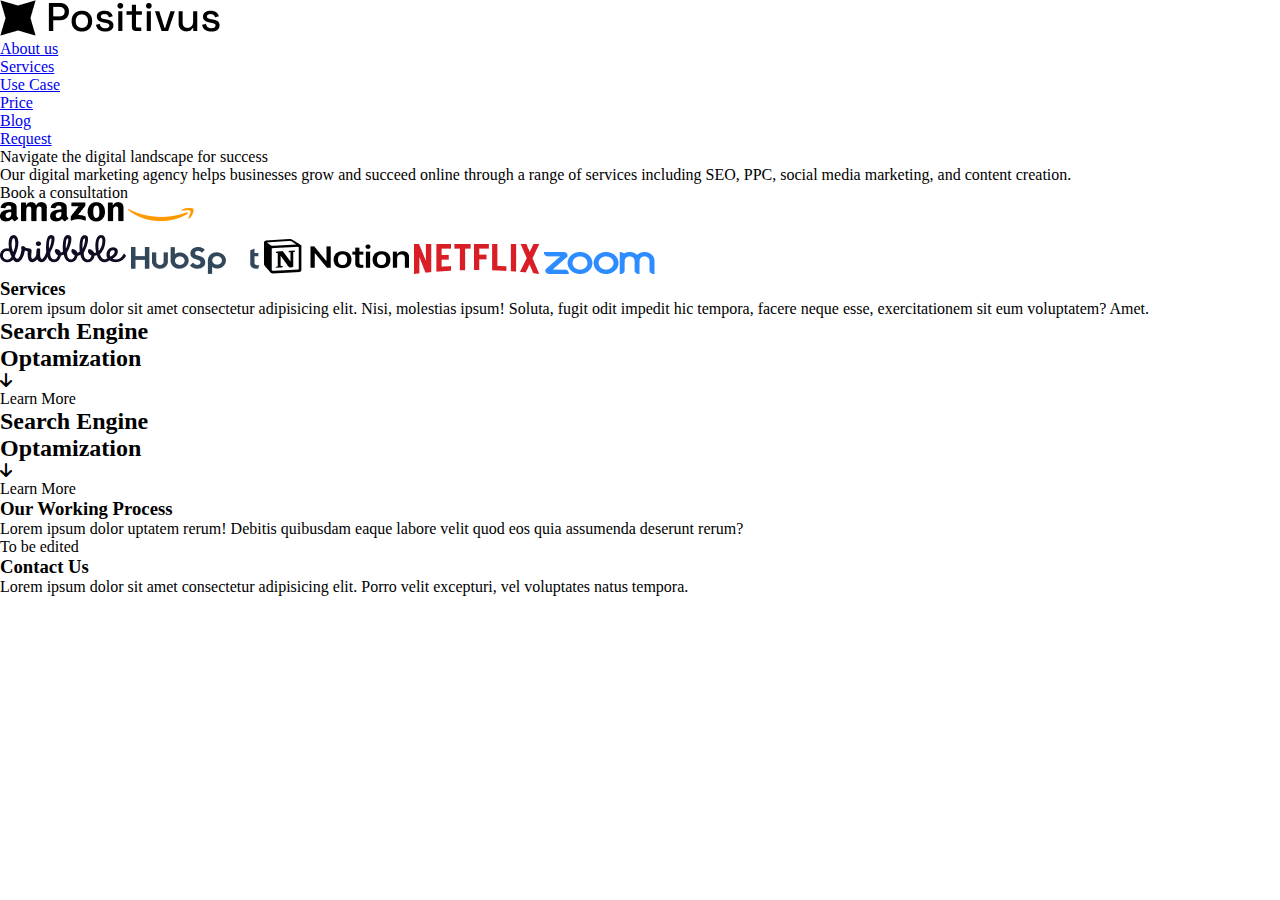
<file: index.htm>
<!doctype html>
<html lang="en">
  <head>
    <meta charset="UTF-8" />
    <meta name="viewport" content="width=device-width, initial-scale=1.0" />
    <title>Figma Task</title>
    <link rel="stylesheet" href="style.css" />
    <link rel="stylesheet" href="https://cdnjs.cloudflare.com/ajax/libs/font-awesome/6.7.2/css/all.min.css">

    <!-- <link href="https://cdn.jsdelivr.net/npm/bootstrap@5.3.8/dist/css/bootstrap.min.css" rel="stylesheet" integrity="sha384-sRIl4kxILFvY47J16cr9ZwB07vP4J8+LH7qKQnuqkuIAvNWLzeN8tE5YBujZqJLB" crossorigin="anonymous">
    <script src="https://cdn.jsdelivr.net/npm/bootstrap@5.3.8/dist/js/bootstrap.bundle.min.js" integrity="sha384-FKyoEForCGlyvwx9Hj09JcYn3nv7wiPVlz7YYwJrWVcXK/BmnVDxM+D2scQbITxI" crossorigin="anonymous"></script> -->
  </head>
  <body>
    <div class="container">
      <div class="sectionOne">
        <div class="header">
          <div class="headerLogo">
            <img src="Assets/headLogo/Logo.png" alt="headLogo" />
          </div>
          <div class="headLinks">
            <ul>
              <li><a href="#">About us</a></li>
              <li><a href="#">Services</a></li>
              <li><a href="#">Use Case</a></li>
              <li><a href="#">Price</a></li>
              <li><a href="#">Blog</a></li>
              <li><a href="#">Request</a></li>
            </ul>
          </div>
        </div>
        <!--End Header-->
        <div class="heroSection">
          <div class="desSection">
            <div class="head">Navigate the digital landscape for success</div>
            <div class="des">
              Our digital marketing agency helps businesses grow and succeed
              online through a range of services including SEO, PPC, social
              media marketing, and content creation.
            </div>
            <div class="button">Book a consultation</div>
          </div>
          <div class="imgSection"></div>
        </div>
        <!--End HeroSection-->
        <div class="companyLogo">
          <div class="amazon">
            <img src="Assets/companyLogo/amazon.png" alt="AmazonLogo" />
            <img src="Assets/companyLogo/amazonArrow.png" alt="AmazonArrow" />
          </div>
          <img src="Assets/companyLogo/dribble.png" alt="not found" />
          <img src="Assets/companyLogo/hubSp.png" alt="not found" />
          <img src="Assets/companyLogo/notion.png" alt="not found" />
          <img src="Assets/companyLogo/netflix.png" alt="n" />
          <img src="Assets/companyLogo/zoom.png" alt="not found" />
        </div>
      </div>
      <!--SectionOne-->

      <div class="sectionTwo row">
        <div class="servicesContainer row center">
          <div class="serviceHead row center">
            <h3>Services</h3>
          </div>
          <div class="serviceText">
            Lorem ipsum dolor sit amet consectetur adipisicing elit. Nisi,
            molestias ipsum! Soluta, fugit odit impedit hic tempora, facere
            neque esse, exercitationem sit eum voluptatem? Amet.
          </div>
        </div>
      </div>

      <div class="cardSection row">

        <div class="card cardOne row">
          <div class="SectionOne column ">
            <div class="cardText column">
              <h2 class="green">Search Engine</h2>
              <h2 class="green">Optamization</h2>
            </div>
            <div class="cardButton row ">
                <div class="arrowContainer">
                    <i class="fa-solid fa-arrow-down"></i>
                </div>
                <div class="arrowText">Learn More</div>
            </div>
          </div>
          <div class="SectionTwo"></div>
        </div>
        
        <div class="card cardTwo row">

            <div class="SectionOne column ">
            <div class="cardText column">
              <h2 class="white">Search Engine</h2>
              <h2 class="white">Optamization</h2>
            </div>
            <div class="cardButton row ">
                <div class="arrowContainer">
                    <i class="fa-solid fa-arrow-down"></i>
                </div>
                <div class="arrowText">Learn More</div>
            </div>
          </div>
          <div class="SectionTwo"></div>

        </div>
      </div><!--End Card Section-->

      <div class="workingProcess row">
        <h3 class="head">Our Working Process</h3>
        <div class="description">Lorem ipsum dolor uptatem rerum! Debitis quibusdam eaque labore velit quod eos quia assumenda deserunt rerum?</div>
      </div><!--End workingProcess -->

      <bold>To be edited</bold>

      <div class="contactUsSection column">
        <div class="contactUs row">
          <h3 class="head">Contact Us</h3> <p>Lorem ipsum dolor sit amet consectetur adipisicing elit. Porro velit excepturi, vel voluptates natus tempora.</p>
        </div>

       <div class="formSection row">
        
       <div class="formDetail">

       </div>
       <div class="formBackground">

       </div>
       </div>

      </div><!--End ContactUs Section-->
    </div><!--End Contianer-->
  </body>
</html>
</file>
<file: style.css>
* {
  box-sizing: border-box;
  padding: 0px;
  margin: 0px;
}
</file>
